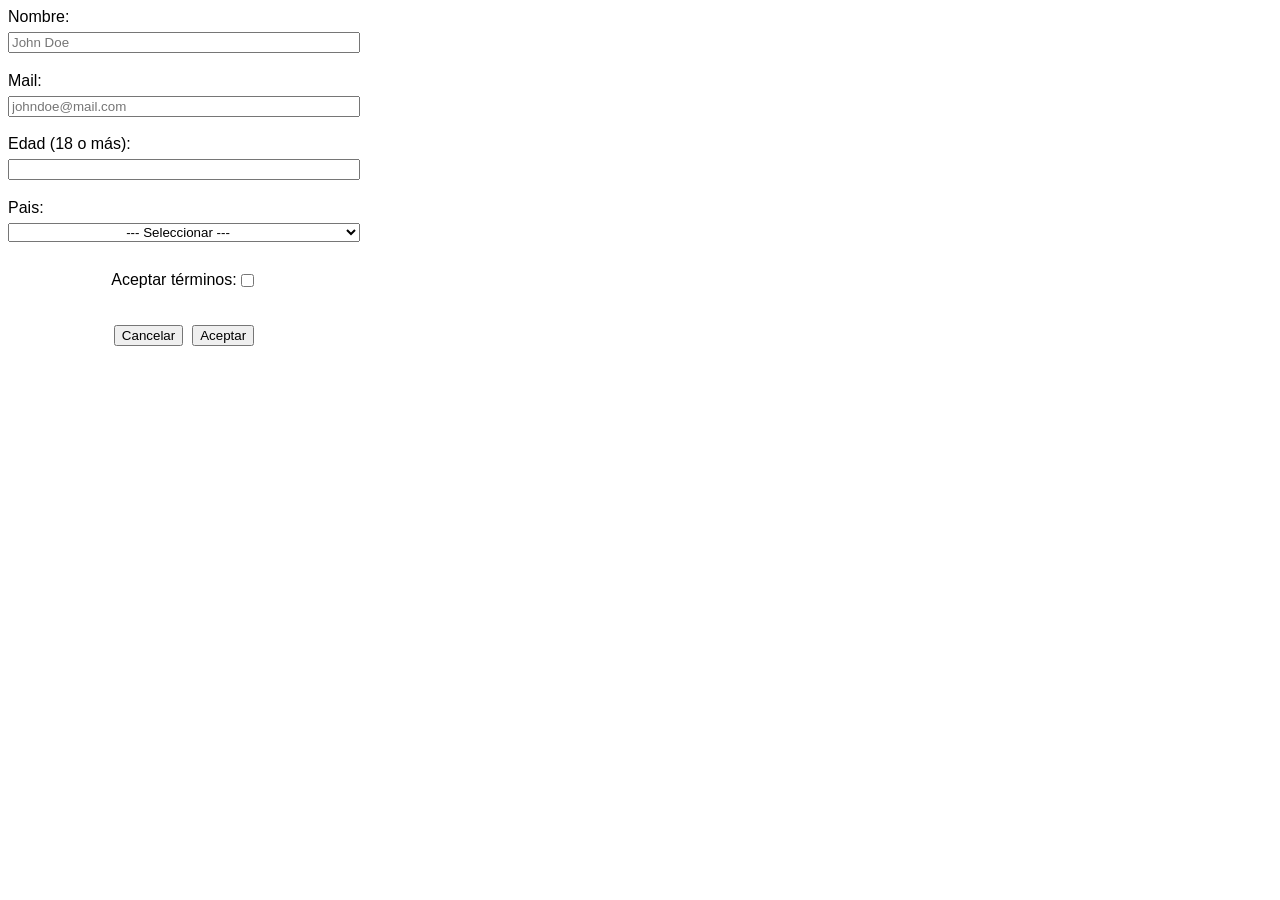
<file: index.html>
<!DOCTYPE html>
<html lang="es">

<head>
    <meta charset="UTF-8">
    <meta name="viewport" content="width=device-width, initial-scale=1.0">
    <title>Formulario</title>
    <link rel="stylesheet" href="./styles.css">
</head>

<body>
    <form id="form-container">

        <label for="nombre">Nombre: </label>
        <input type="text" id="nombre" name="nombre" minlength="5" placeholder="John Doe">
        <p class="error" id="error-nombre"></p>

        <label for="mail">Mail: </label>
        <input type="email" id="mail" name="mail" placeholder="johndoe@mail.com">
        <p class="error" id="error-mail"></p>

        <label for="edad">Edad (18 o más): </label>
        <input type="number" id="edad" name="edad">
        <p class="error" id="error-edad"></p>

        <label for="pais">Pais: </label>
        <select name="pais" id="select-pais">
            <option value=""> --- Seleccionar ---</option>
            <option value="Argentina">Argentina</option>
            <option value="Brasil">Brasil</option>
            <option value="Chile">Chile</option>
            <option value="Colombia">Colombia</option>
        </select>
        <p class="error" id="error-pais"></p>

        <div class="terminos-container">
            <label for="terminos">Aceptar términos: </label>
            <input type="checkbox" id="terminos" name="terminos">
        </div>
        <p class="error" id="error-terminos"></p>

        <div class="buttons">
            <button type="reset">Cancelar</button>
            <button id="btn-aceptar" type="submit">Aceptar</button>
        </div>
    </form>


    <script src="./scripts/script.js"></script>
</body>

</html>
</file>
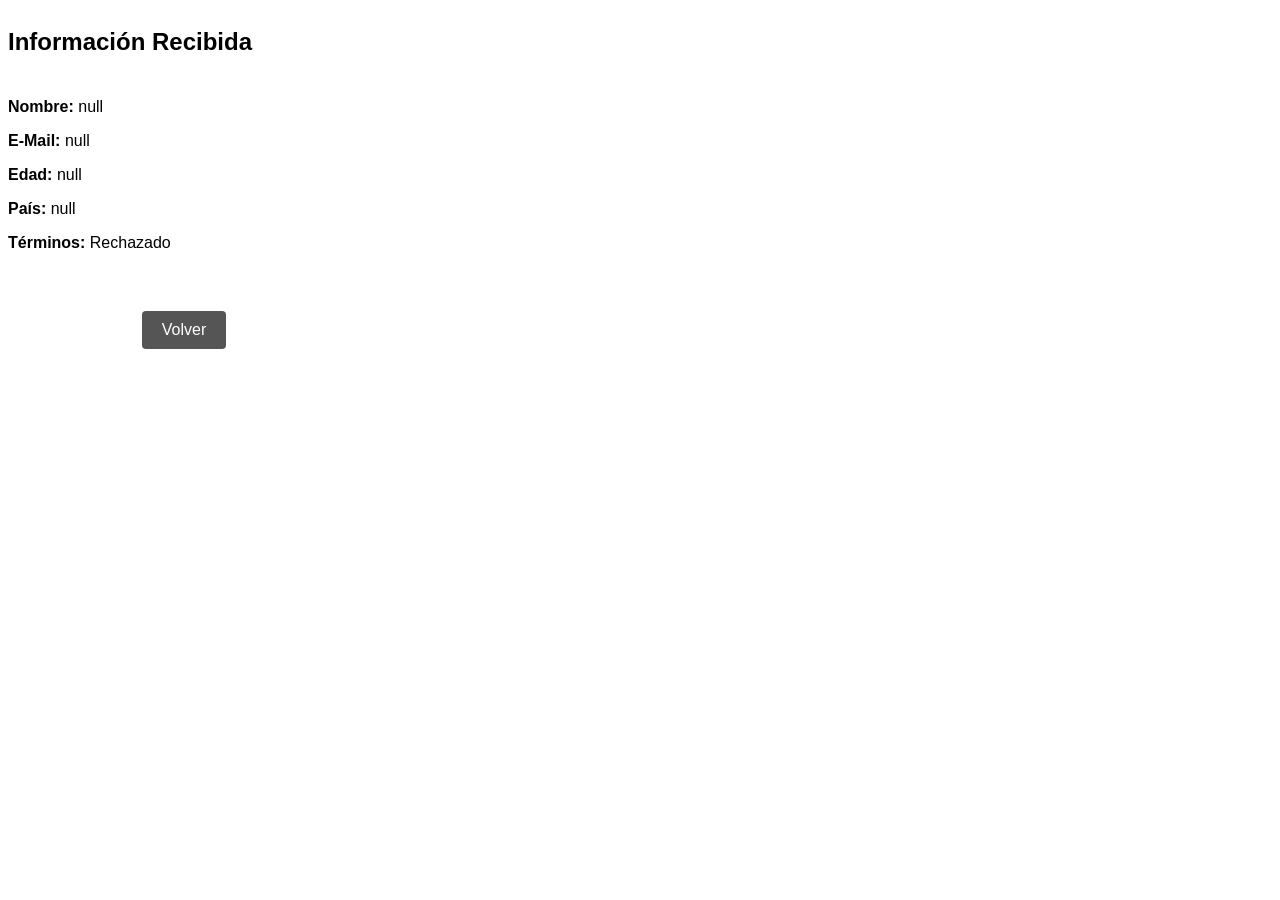
<file: mostrarResultados.html>
<!DOCTYPE html>
<html lang="es">

<head>
    <meta charset="UTF-8">
    <meta name="viewport" content="width=device-width, initial-scale=1.0">
    <title>Resultados - Desarrollador B</title>
    <link rel="stylesheet" href="./styles.css">
</head>

<body>
    <div id="form-container">
        <h2>Información Recibida</h2>
        
        <div class="resultados-container"></div>

        <div class="buttons" style="margin-top: 20px;">
            <a href="./index.html" style="text-decoration: none; color: white; background-color: #555; padding: 10px 20px; border-radius: 4px; display: inline-block;">Volver</a>
        </div>
    </div>

    <script src="./scripts/mostrarResultados.js"></script>
</body>

</html>
</file>
<file: styles.css>
* {
    font-family: Arial, Helvetica, sans-serif;
}

#form-container {
    box-sizing: border-box;
    display: flex;
    flex-direction: column;
    justify-self: center;
    width: 22rem;
    gap: 0.4rem;

    select {
        text-align: center;
    }
}

.terminos-container {
    padding-top: 0.7rem;
    display: flex;
    align-content: center;
    justify-content: center;
}

.buttons {
    padding-top: 1rem;
    box-sizing: border-box;
    display: flex;
    justify-content: center;
    gap: 1vh;
}

.error {
    padding: 0;
    margin: .3vh;
    color: red;
}
</file>
